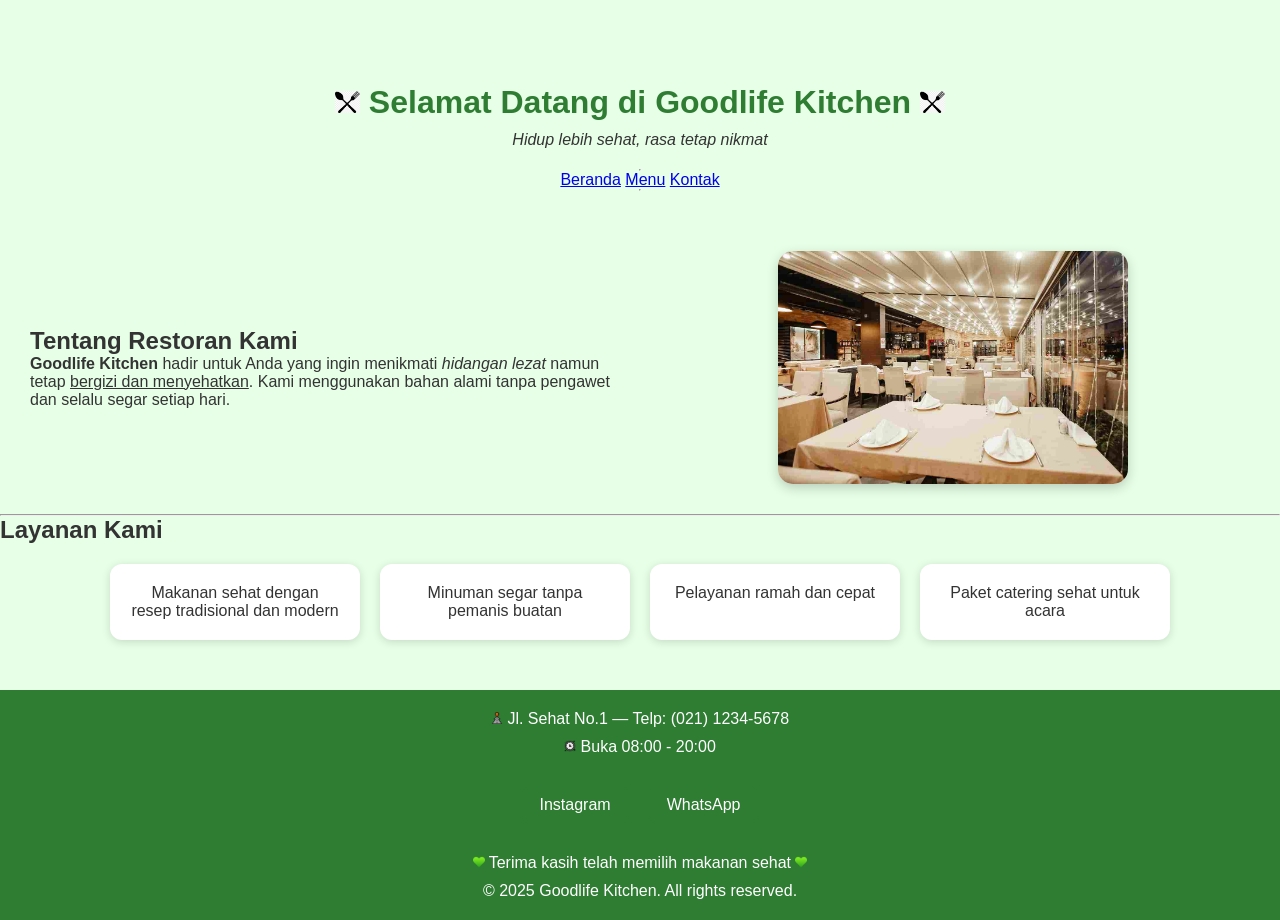
<file: index.html>
<!DOCTYPE html>
<html lang="en">
<head>
    <meta charset="UTF-8">
    <meta name="viewport" content="width=device-width, initial-scale=1.0">
    <title>Goodlife Kitchen</title>
    <link rel="stylesheet" href="sytle.css">
</head>
<body bgcolor="#e7ffe7">
    <header>
        <br><br><br>
        <h1><img src="img/sendok.png" width="25"> Selamat Datang di Goodlife Kitchen <img src="img/sendok.png" width="25"></h1>
        <p><i>Hidup lebih sehat, rasa tetap nikmat</i></p>
    <hr>

    <div>
         <a href="index.html">Beranda</a>
         <a href="menu.html">Menu</a>
         <a href="kontak.html">Kontak</a>
    </div>

    <hr>
    </header>

    <section class="tentang">

    <div class="tentang-text">
        <h2>Tentang Restoran Kami</h2>

        <p>
            <b>Goodlife Kitchen</b> hadir untuk Anda yang ingin menikmati
            <i>hidangan lezat</i> namun tetap
            <u>bergizi dan menyehatkan</u>.
            Kami menggunakan bahan alami tanpa pengawet dan selalu segar setiap hari.
        </p>
    </div>

    <div class="tentang-gambar">
        <img src="img/restoran.jpeg" alt="Suasana Restoran">
    </div>

    </section>

    <hr>

    <h2>Layanan Kami</h2>

    <section class="layanan">

    <div class="card">
        <p>Makanan sehat dengan resep tradisional dan modern</p>
    </div>

    <div class="card">
        <p>Minuman segar tanpa pemanis buatan</p>
    </div>

    <div class="card">
        <p>Pelayanan ramah dan cepat</p>
    </div>

    <div class="card">
        <p>Paket catering sehat untuk acara</p>
    </div>

    </section>

    <footer>
    <p><img src="img/jln.png" width="12"> Jl. Sehat No.1 — Telp: (021) 1234-5678</p>
    <p><img src="img/waktu.png" width="12"> Buka 08:00 - 20:00</p>

    <div class="navbar">
        <a href="#">Instagram</a>
        <a href="#">WhatsApp</a>
    </div>

    <p>
        <img src="img/love hijau.png" width="12"> Terima kasih telah memilih makanan sehat <img src="img/love hijau.png" width="12">
    </p>
    <p>&copy; 2025 Goodlife Kitchen. All rights reserved.</p>
    </footer>
</body>
</html>
</file>
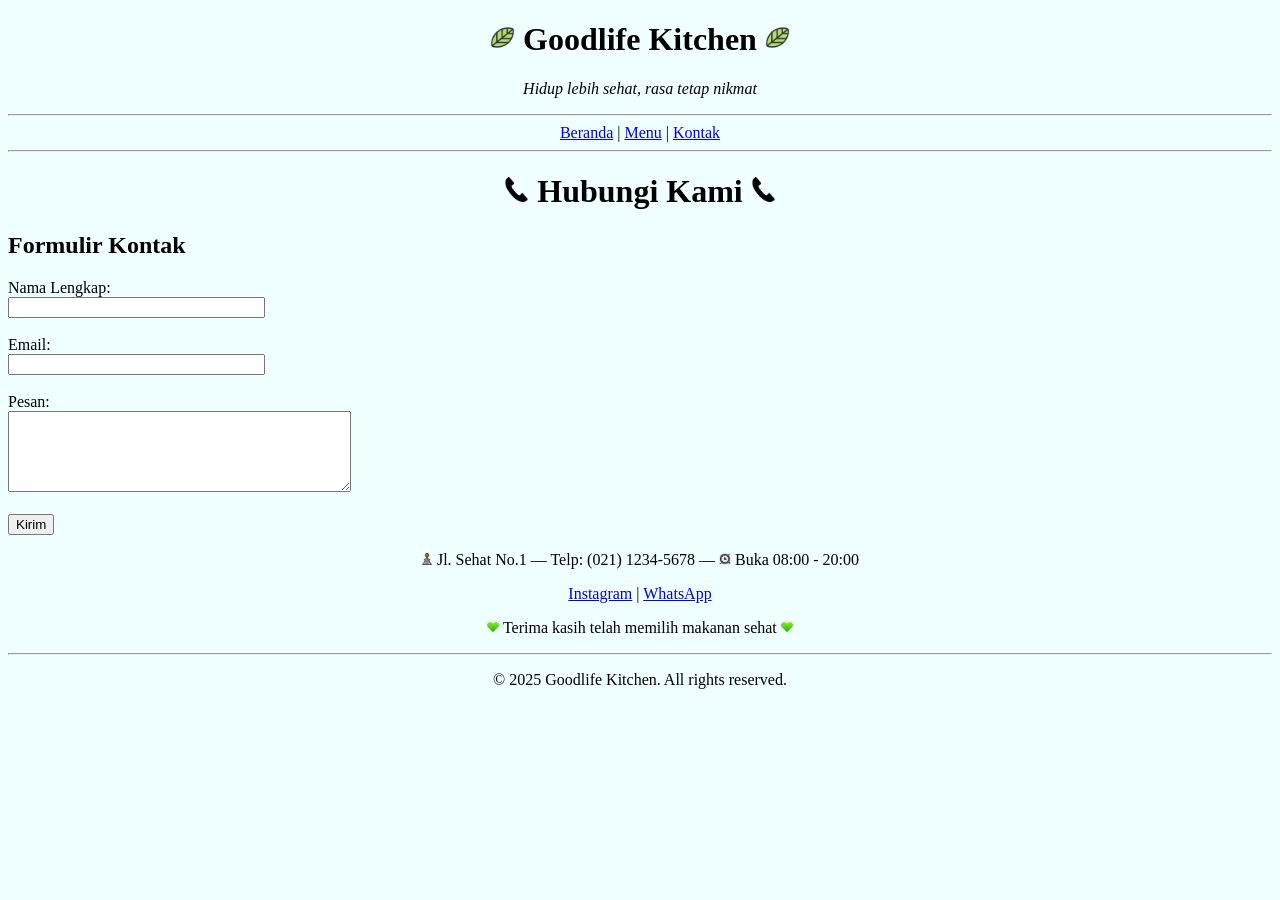
<file: kontak.html>
<!DOCTYPE html>
<html lang="en">
<head>
    <meta charset="UTF-8">
    <meta name="viewport" content="width=device-width, initial-scale=1.0">
    <title>Kontak Goodlife Kitchen</title>
</head>
<body bgcolor="#f0ffff">
    <center>
        <h1><img src="img/daun.png" width="25"> Goodlife Kitchen <img src="img/daun.png" width="25"></h1>
        <p><i>Hidup lebih sehat, rasa tetap nikmat</i></p>
        <hr>

        <a href="index.html">Beranda</a> |
        <a href="menu.html">Menu</a> |
        <a href="kontak.html">Kontak</a>

        <hr>

        <h1><img src="img/tlf.png" width="25"> Hubungi Kami <img src="img/tlf.png" width="25"></h1>
    </center>

    <h2>Formulir Kontak</h2>

    <form>
        <label>Nama Lengkap:</label><br>
        <input type="text" size="30"><br><br>

        <label>Email:</label><br>
        <input type="email" size="30"><br><br>

        <label>Pesan:</label><br>
        <textarea rows="5" cols="40"></textarea><br><br>

        <input type="submit" value="Kirim">
    </form>

    <center>
        <p><img src="img/jln.png" width="12"> Jl. Sehat No.1 — Telp: (021) 1234-5678 — <img src="img/waktu.png" width="12"> Buka 08:00 - 20:00</p>

        <a href="#">Instagram</a> |
        <a href="#">WhatsApp</a>

        <p><img src="img/love hijau.png" width="12"> Terima kasih telah memilih makanan sehat <img src="img/love hijau.png" width="12"></p>

        <hr>
        <p>&copy; 2025 Goodlife Kitchen. All rights reserved.</p>
    </center>
</body>
</html>
</file>
<file: sytle.css>
*{
    margin:0;
    padding:0;
    box-sizing:border-box;
    font-family:Arial, sans-serif;
}

body{
    background:#e7ffe7;
    color:#333;
}

/* Header */

header{
    display:flex;
    flex-direction:column;
    align-items:center;
    padding:30px;
}

header h1{
    color:#2e7d32;
    margin-bottom:10px;
}

header p{
    margin-bottom:20px;
}

/* Menu */

.navbar{
    display:flex;
    justify-content:center;
    gap:20px;
    flex-wrap:wrap;
    margin:20px 0;
}

.navbar a{
    text-decoration:none;
    color:white;
    background:#2e7d32;
    padding:10px 18px;
    border-radius:8px;
    transition:0.3s;
}

.navbar a:hover{
    background:#1b5e20;
}

/* Tentang */

.tentang{
    display:flex;
    justify-content:center;
    align-items:center;
    gap:30px;
    padding:30px;
    flex-wrap:wrap;
}

.tentang-text{
    flex:1;
    min-width:280px;
}

.tentang-gambar{
    flex:1;
    display:flex;
    justify-content:center;
    min-width:280px;
}

.tentang-gambar img{
    width:100%;
    max-width:350px;
    border-radius:15px;
    box-shadow:0 4px 12px rgba(0,0,0,0.2);
}

/* Layanan */

.layanan{
    display:flex;
    justify-content:center;
    gap:20px;
    flex-wrap:wrap;
    padding:20px;
}

.card{
    width:250px;
    background:white;
    padding:20px;
    border-radius:12px;
    box-shadow:0 2px 8px rgba(0,0,0,0.15);

    display:flex;
    flex-direction:column;
    align-items:center;
    text-align:center;
}

.card:hover{
    transform:translateY(-5px);
    transition:.3s;
}

/* Footer */

footer{
    display:flex;
    flex-direction:column;
    align-items:center;
    gap:10px;
    margin-top:30px;
    padding:20px;
    background:#2e7d32;
    color:white;
}

footer a{
    color:white;
    text-decoration:none;
}

/* Responsive */

@media(max-width:768px){

    .tentang{
        flex-direction:column;
        text-align:center;
    }

    .layanan{
        flex-direction:column;
        align-items:center;
    }
}
</file>
